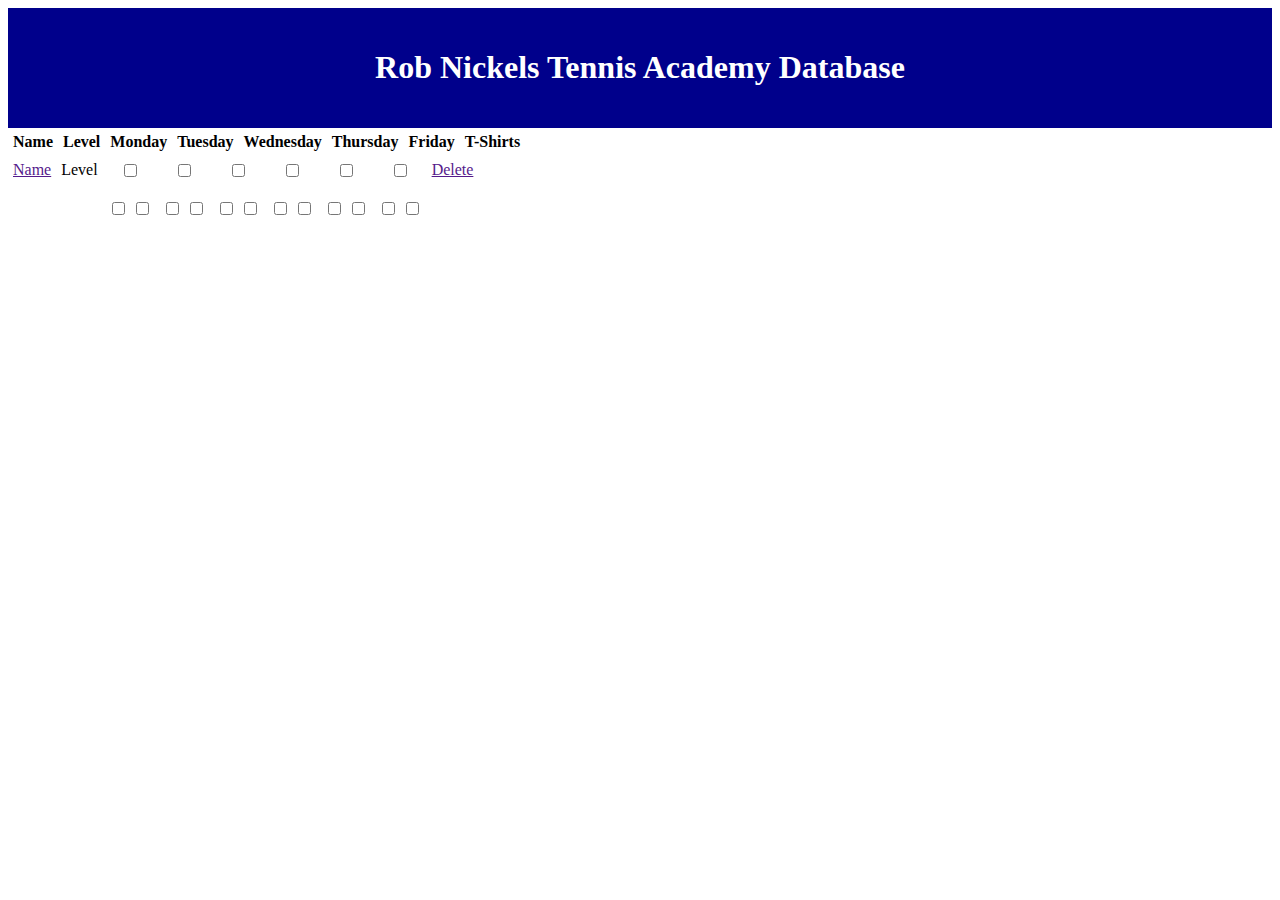
<file: testing/index.html>
<!DOCTYPE html>
<html lang="en">
  <head>
    <meta charset="utf-8" />
    <meta http-equiv="x-ua-compatible" content="ie=edge" />
    <meta name="viewport" content="width=device-width, initial-scale=1" />

    <link rel="stylesheet" href="https://stackpath.bootstrapcdn.com/bootstrap/4.1.3/css/bootstrap.min.css" integrity="sha384-MCw98/SFnGE8fJT3GXwEOngsV7Zt27NXFoaoApmYm81iuXoPkFOJwJ8ERdknLPMO" crossorigin="anonymous">

    <title>Tennis Academy Database</title>

    <link rel="stylesheet" href="main.css" />

  </head>

  <body>
    <div class="container-fluid">
    <header>
      <h1>Rob Nickels Tennis Academy Database</h1>
    </header>

    <script>
      function updateAttendence() {
        if (this.checked ) {
            // if checked ...
          alert();
          console.log("hello!");
        } else {
          return;
        }
      };
    </script>

<div class="table table-striped">
  <table>
      <thead>
          <tr>
              <th>Name</th>
              <th>Level</th>
              <th>Monday</th>
              <th>Tuesday</th>
              <th>Wednesday</th>
              <th>Thursday</th>
              <th>Friday</th>
              <th>T-Shirts</th>
              <th></th>
          </tr>
      </thead>
      <tbody>
      <?php foreach ($result as $row) : ?>
          <tr>
              <td><a href="">Name</a></td>
              <td>Level</td>
              <td style="text-align: center">
                <div class="form-check">
                  <input class="form-check-input" type="checkbox" name="attendence" id="attendence" value="Monday" onclick="updateAttendence()">
                </div> <br />
                <div class="form-check form-check-inline">
                  <input class="form-check-input" type="checkbox" name="earlyin" id="earlyin" value="Monday">
                  <input class="form-check-input" type="checkbox" name="lateout" id="lateout" value="Monday">
                </div>
              </td>
              <td style="text-align: center">
                <div class="form-check">
                  <input class="form-check-input" type="checkbox" name="attendence" id="attendence" value="Monday">
                </div> <br />
                <div class="form-check form-check-inline">
                  <input class="form-check-input" type="checkbox" name="earlyin" id="earlyin" value="Monday">
                  <input class="form-check-input" type="checkbox" name="lateout" id="lateout" value="Monday">
                </div>
              </td>
              <td style="text-align: center">
                <div class="form-check">
                  <input class="form-check-input" type="checkbox" name="attendence" id="attendence" value="Monday">
                </div> <br />
                <div class="form-check form-check-inline">
                  <input class="form-check-input" type="checkbox" name="earlyin" id="earlyin" value="Monday">
                  <input class="form-check-input" type="checkbox" name="lateout" id="lateout" value="Monday">
                </div>
              </td>
              <td style="text-align: center">
                <div class="form-check">
                  <input class="form-check-input" type="checkbox" name="attendence" id="attendence" value="Monday">
                </div> <br />
                <div class="form-check form-check-inline">
                  <input class="form-check-input" type="checkbox" name="earlyin" id="earlyin" value="Monday">
                  <input class="form-check-input" type="checkbox" name="lateout" id="lateout" value="Monday">
                </div>
              </td>
              <td style="text-align: center">
                <div class="form-check">
                  <input class="form-check-input" type="checkbox" name="attendence" id="attendence" value="Monday">
                </div> <br />
                <div class="form-check form-check-inline">
                  <input class="form-check-input" type="checkbox" name="earlyin" id="earlyin" value="Monday">
                  <input class="form-check-input" type="checkbox" name="lateout" id="lateout" value="Monday">
                </div>
              </td>
              <td style="text-align: center">
                <div class="form-check">
                  <input class="form-check-input" type="checkbox" name="attendence" id="attendence" value="Monday">
                </div> <br />
                <div class="form-check form-check-inline">
                  <input class="form-check-input" type="checkbox" name="earlyin" id="earlyin" value="Monday">
                  <input class="form-check-input" type="checkbox" name="lateout" id="lateout" value="Monday">
                </div>
              </td>
              <td>
                <div class="row delete"><a href="" onclick="return confirm('You are deleting the user from the weekly repor. Are you sure?')">Delete</a></div>
              </td>
          </tr>
      </tbody>
  </table>
</div>

    <!-- CDN links copied from https://getbootstrap.com/docs/4.1/getting-started/introduction/ -->
    <script src="https://code.jquery.com/jquery-3.3.1.slim.min.js" integrity="sha384-q8i/X+965DzO0rT7abK41JStQIAqVgRVzpbzo5smXKp4YfRvH+8abtTE1Pi6jizo" crossorigin="anonymous"></script>
    <script src="https://cdnjs.cloudflare.com/ajax/libs/popper.js/1.14.3/umd/popper.min.js" integrity="sha384-ZMP7rVo3mIykV+2+9J3UJ46jBk0WLaUAdn689aCwoqbBJiSnjAK/l8WvCWPIPm49" crossorigin="anonymous"></script>
    <script src="https://stackpath.bootstrapcdn.com/bootstrap/4.1.3/js/bootstrap.min.js" integrity="sha384-ChfqqxuZUCnJSK3+MXmPNIyE6ZbWh2IMqE241rYiqJxyMiZ6OW/JmZQ5stwEULTy" crossorigin="anonymous"></script>

  </body>
</html>
</file>
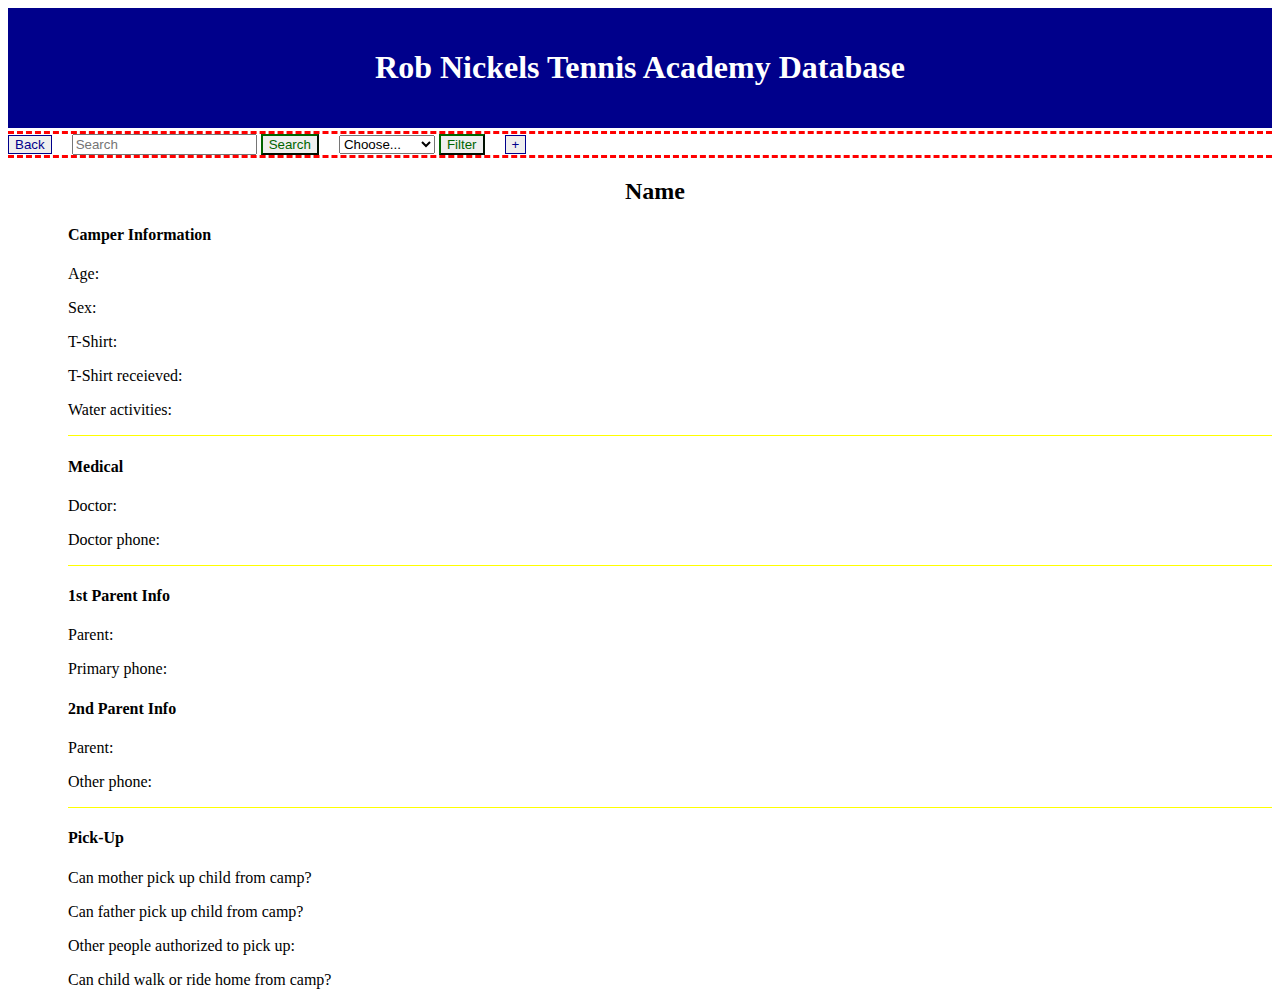
<file: testing/profile.html>
<!DOCTYPE html>
<html lang="en">
  <head>
    <meta charset="utf-8" />
    <meta http-equiv="x-ua-compatible" content="ie=edge" />
    <meta name="viewport" content="width=device-width, initial-scale=1" />

    <link rel="stylesheet" href="https://stackpath.bootstrapcdn.com/bootstrap/4.1.3/css/bootstrap.min.css" integrity="sha384-MCw98/SFnGE8fJT3GXwEOngsV7Zt27NXFoaoApmYm81iuXoPkFOJwJ8ERdknLPMO" crossorigin="anonymous">

    <title>Tennis Academy Database</title>

    <link rel="stylesheet" href="main.css" />

  </head>

  <body>
    <div class="container-fluid">
    <header>
      <h1>Rob Nickels Tennis Academy Database</h1>
    </header>

    <nav class="navbar justify-content-between">
        <div class="search">
          <div class="back"><button type="button" class="btn btn-link" href="index.php">Back</button></div>
          <form class="form-inline" method="post" action="search.php">
            <input name="csrf" type="hidden" value="<?php echo escape($_SESSION['csrf']); ?>">
            <input class="form-control" type="text" id="name" name="name" placeholder="Search">
            <button class="btn btn-outline-success my-2 my-sm-0" type="submit" name="submit" value="Search">Search</button>
          </form>
          <form class="form-inline" style="float: left;" method="post" action="filter.php">
            <select class="custom-select" id="inputGroupSelect">
              <option selected>Choose...</option>
              <option value="Academy">Academy</option>
              <option value="Junior">Junior</option>
              <option value="Future Stars">Future Stars</option>
              <option value="Elite">Elite</option>
            </select>
            <button class="btn btn-outline-success my-2 my-sm-0" name="submit" type="submit">Filter</button>
          </form>
          <div class="add"><button type="button" class="btn btn-link" href="create.php">+</button></div>
          <!-- <div class="input-group mb-3" method="post" action"filter.php">
            <select class="custom-select" id="inputGroupSelect">
              <option selected>Choose...</option>
              <option value="Academy">Academy</option>
              <option value="Junior">Junior</option>
              <option value="Future Stars">Future Stars</option>
              <option value="Elite">Elite</option>
            </select>
              <button class="btn btn-outline-success my-2 my-sm-0" name="submit" type="submit">Filter</button>
          </div> -->
        </div>
      <!-- <a class="navbar-brand" href="create.php">+</a> -->
    </nav>

    <div class="profile-page row">
      <div class="row profile-name"><h2>Name</h2></div>
      <div class="camper-info row">
        <div class="row"><h4>Camper Information</h4></div>
        <div class="row"><p>Age: </p></div>
        <div class="row"><p>Sex: </p></div>
        <div class="row"><p>T-Shirt: </p></div>
        <div class="row"><p>T-Shirt receieved: </p></div>
        <div class="row"><p>Water activities: </p></div>
        <div class="row"><hr /></div>
      </div>
      <div class="medical row">
        <div class="row"><h4>Medical</h4></div>
        <div class="row"><p>Doctor: </p></div>
        <div class="row"><p>Doctor phone: </p></div>
        <div class="row"><hr /></div>
      </div>
      <div class="parent-info row">
        <div class="first-parent col">
          <div class="row"><h4>1st Parent Info</h4></div>
          <div class="row"><p>Parent: </p></div>
          <div class="row"><p>Primary phone: </p></div>
        </div>
        <div class="second-parent col">
          <div class="row"><h4>2nd Parent Info</h4></div>
          <div class="row"><p>Parent: </p></div>
          <div class="row"><p>Other phone: </p></div>
        </div>
        <div class="row"><hr /></div>
      </div>
      <div class="pick-up row">
        <div class="row"><h4>Pick-Up</h4></div>
        <div class="row"><p>Can mother pick up child from camp? </p></div>
        <div class="row"><p>Can father pick up child from camp? </p></div>
        <div class="row"><p>Other people authorized to pick up: </p></div>
        <div class="row"><p>Can child walk or ride home from camp? </p></div>
      </div>
    </div>

    </body>
    <!-- CDN links copied from https://getbootstrap.com/docs/4.1/getting-started/introduction/ -->
    <script src="https://code.jquery.com/jquery-3.3.1.slim.min.js" integrity="sha384-q8i/X+965DzO0rT7abK41JStQIAqVgRVzpbzo5smXKp4YfRvH+8abtTE1Pi6jizo" crossorigin="anonymous"></script>
    <script src="https://cdnjs.cloudflare.com/ajax/libs/popper.js/1.14.3/umd/popper.min.js" integrity="sha384-ZMP7rVo3mIykV+2+9J3UJ46jBk0WLaUAdn689aCwoqbBJiSnjAK/l8WvCWPIPm49" crossorigin="anonymous"></script>
    <script src="https://stackpath.bootstrapcdn.com/bootstrap/4.1.3/js/bootstrap.min.js" integrity="sha384-ChfqqxuZUCnJSK3+MXmPNIyE6ZbWh2IMqE241rYiqJxyMiZ6OW/JmZQ5stwEULTy" crossorigin="anonymous"></script>

    </html>
</file>
<file: testing/main.css>
/* Header */
header {
  background-color: darkblue;
  color: white;
  height: 100%;
  text-align: center;
  padding: 20px 10px 20px 10px;
}

nav {
    border-top: 3px dashed red;
    border-bottom: 3px dashed red;
    margin-top: 3px;
    height: 100%;
    display: block;
    justify-content: right;
}
nav a {
    text-decoration: none;
    text-align: center;
    width: 40px;
}
nav a:hover {
    background-color: white;
    color: darkblue;
    border: thin solid red;
}
nav a:active {
    background-color: red;
}

table {
  border-collapse: collapse;
  border-spacing: 0;
  width:100%;
  padding-right: 15px;
  padding-left: 15px;
}

td,
th {
  padding: 5px;
  border-bottom: 1px solid #aaa;
}

.back {
  float: left;
  margin-right: 20px;
}
.back a{
  padding: 5px;
  text-decoration: none;
}
.search {
  display: flex;
  align-items: center;
  width: 100%;
}
.search a:visited{
  color: darkblue;
}
.search .btn {
  color: darkgreen;
  border-color: darkgreen;
  left-margin: 0px;
}
.search .btn:hover {
  background-color: darkgreen;
  color: white;
}
.form-inline {
  margin-right: 20px;
}
form .form-control {
  margin-right: 0px;
}
.add .btn{
  color: darkblue;
  border: thin solid darkblue;
}
.back .btn{
  color: darkblue;
  border: thin solid darkblue;
}
.add .btn:hover{
  text-decoration: none;
  background-color: red;
  color: white;
  border: thin solid black;
}
.back .btn:hover{
  text-decoration: none;
  background-color: red;
  color: white;
  border: thin solid black;
}

/******************/
label {
  display: inline-block;
  float: left;
  clear: left;
  width: 100%;
  text-align: left;
}
label[for="id"] {
  display:none;
}
#id {
  display: none;
}

/* table stylings */
table {
  border-collapse: collapse;
  border-spacing: 0;
  width:100%;
  padding-right: 15px;
  padding-left: 15px;
}

td,
th {
  border: none;
  float: left;
}
.table thead th {
    vertical-align: center;
    border: none;
}

/* Create form stylings*/
.form-group label {
  margin-right: 10px;
  margin-left: 10px;
  width: 100%;
}
.form-group input {
  padding-left: 10px;
  padding-right: 10px;
}
.add-form {
  text-align: center;
  font-size: 20px;
}
.create-form {
  margin: 0 auto;
  width:600px;
}
.create-form h2{
  margin: 20px;
}
.create-form .btn {
  color: white;
  background-color: darkblue;
  border: none;
  margin-bottom: 20px;
}
.create-form .btn:hover {
  background-color: darkgreen;
  color: white;
  }
.col-6 {
    flex: 0 0 100%;
    max-width: 60%;;
}

/*Profile stylings */
.profile-page .row {
  width: 100%;
  margin-right: 15px;
  margin-left: 15px;
}
.profile-page {
  margin-left: 30px;
  margin-right: 30px;
}
.profile-page hr {
  border: 0;
  clear:both;
  display:block;
  width: 100%;
  background-color:#FFFF00;
  height: 1px;
}
.profile-name h2{
  text-align: center;
  margin: auto;
  margin-top: 20px;
  margin-bottom: 20px;
}
.profile-page .col {
  padding-left: 0px;
  padding-right: 0px;
}
</file>
